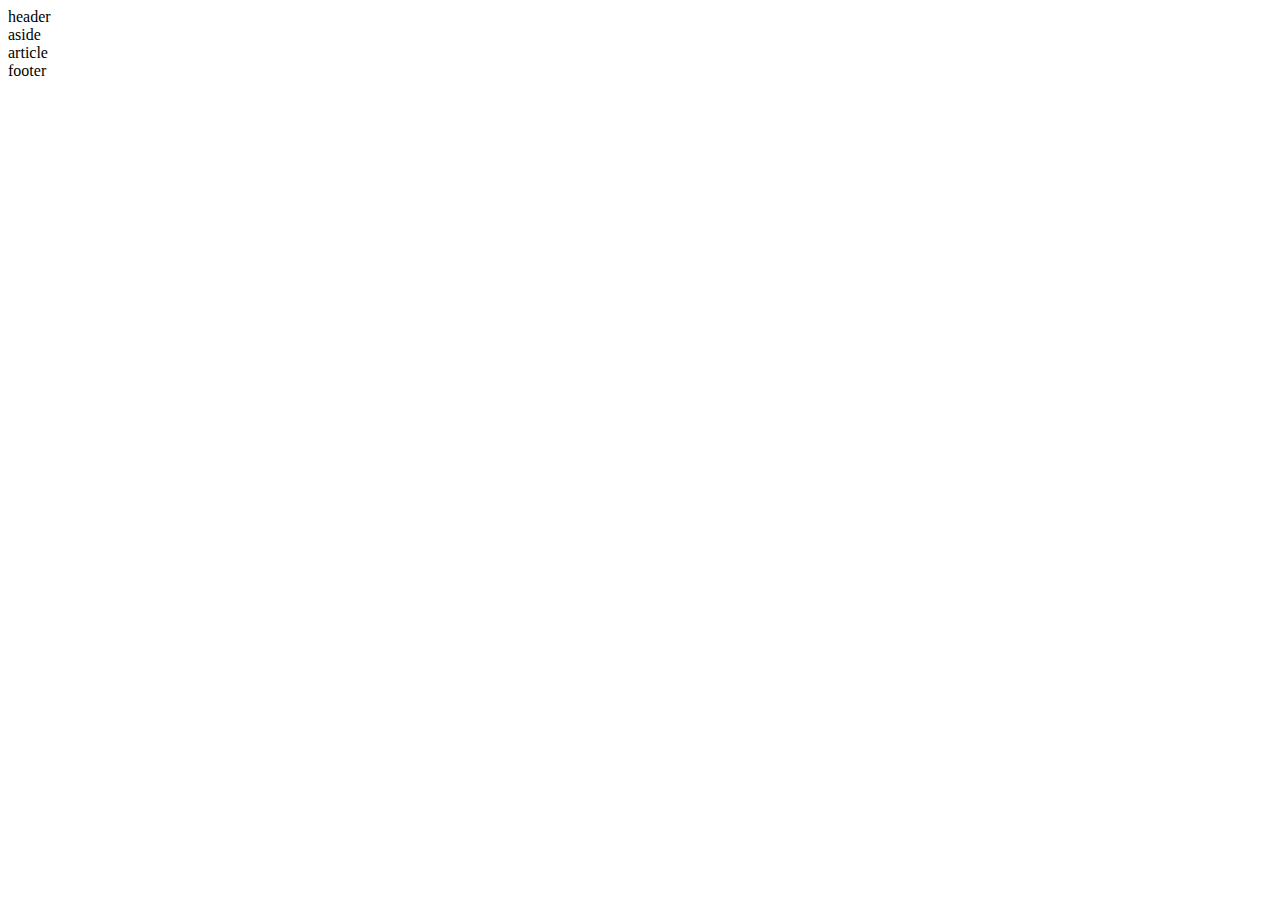
<file: index.html>
<!DOCTYPE html>
  <html lang="zh-CN">
    <head>
      <meta charset="utf-8">
      <title>Opera Cat</title>
      <link href="windbellxiaoling.github.io/index.html="stylesheet">
        <link href="style.css" rel="stylesheet">
    </head>
    <body>
      <header id="header">header</header>
       <main id="main"mainr</mainr>
       <aside id="aside">aside</asider>
      <article id="article">article</article>
      <footer id="footerr">footer</footer>
    </body>
  </html>
</file>
<file: style.css>
header{background-color：green;
}
main{flex: auto;
}
aside{background-color：red;
      flex:1;
}
article{
      flex:3;
}
</file>
